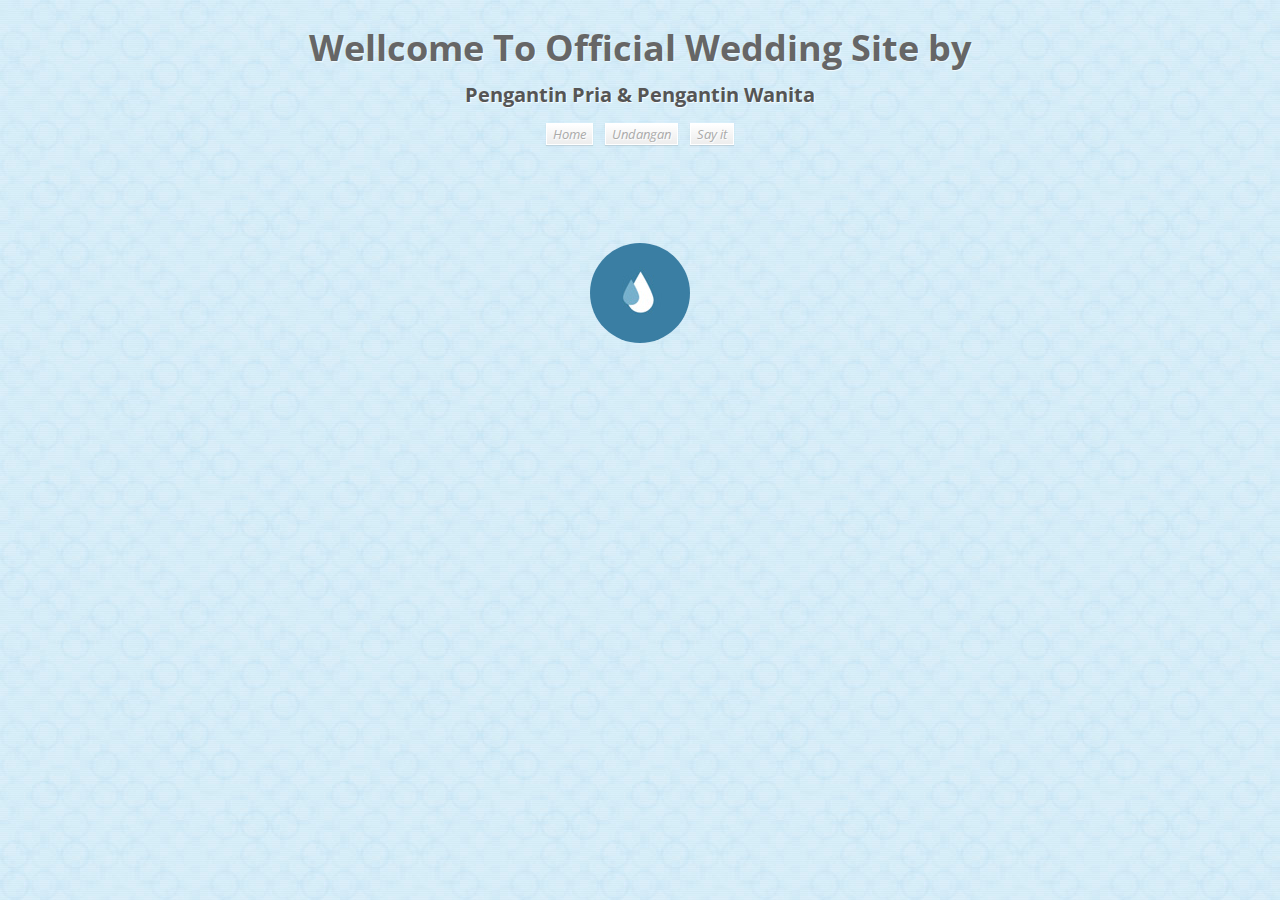
<file: index.html>
<!DOCTYPE html>
<html lang="en">
    <head>
		<meta charset="UTF-8" />
        <meta http-equiv="X-UA-Compatible" content="IE=edge,chrome=1"> 
		<meta name="viewport" content="width=device-width, initial-scale=1.0"> 
        <title>Official Wedding Site</title>
        <link rel="shortcut icon" href="../favicon.ico"> 
        <link rel="stylesheet" type="text/css" href="css/style.css" />
		<link href='http://fonts.googleapis.com/css?family=Open+Sans+Condensed:700,300|McLaren' rel='stylesheet' type='text/css' />
		<script type="text/javascript" src="js/modernizr.custom.79639.js"></script> 
		<!--[if lte IE 8]><style>.support-note .note-ie{display:block;}</style><![endif]-->
    </head>
    <body>
        <div class="container">
			
			<header>
			
				<h1><strong>Wellcome To Official Wedding Site by</strong></h1>
					<h2><strong>Pengantin Pria & Pengantin Wanita</strong></h2>

						<nav class="buttons">
							<a href="index.html">Home</a>
							<a href="undangan/index.html">Undangan</a>
							<a href="comment/index.php">Say it</a>
						</nav>

				<div class="support-note"><!-- let's check browser support with modernizr -->
					<span class="no-csstransforms">CSS transforms are not supported in your browser</span>
					<span class="no-csstransitions">CSS transitions are not supported in your browser</span>
					<span class="note-ie">Sorry, only modern browsers.</span>
				</div>
				
			</header>
			
			<section class="main">
				
				<h2 class="cs-text">
					<span>W</span>
					<span>E</span>
					<span>L</span>
					<span>C</span>
					<span>O</span>
					<span>M</span>
					<span>E</span>
					<span></span>
				</h2>
				
			</section>
			
        </div>
    </body>
</html>
</file>
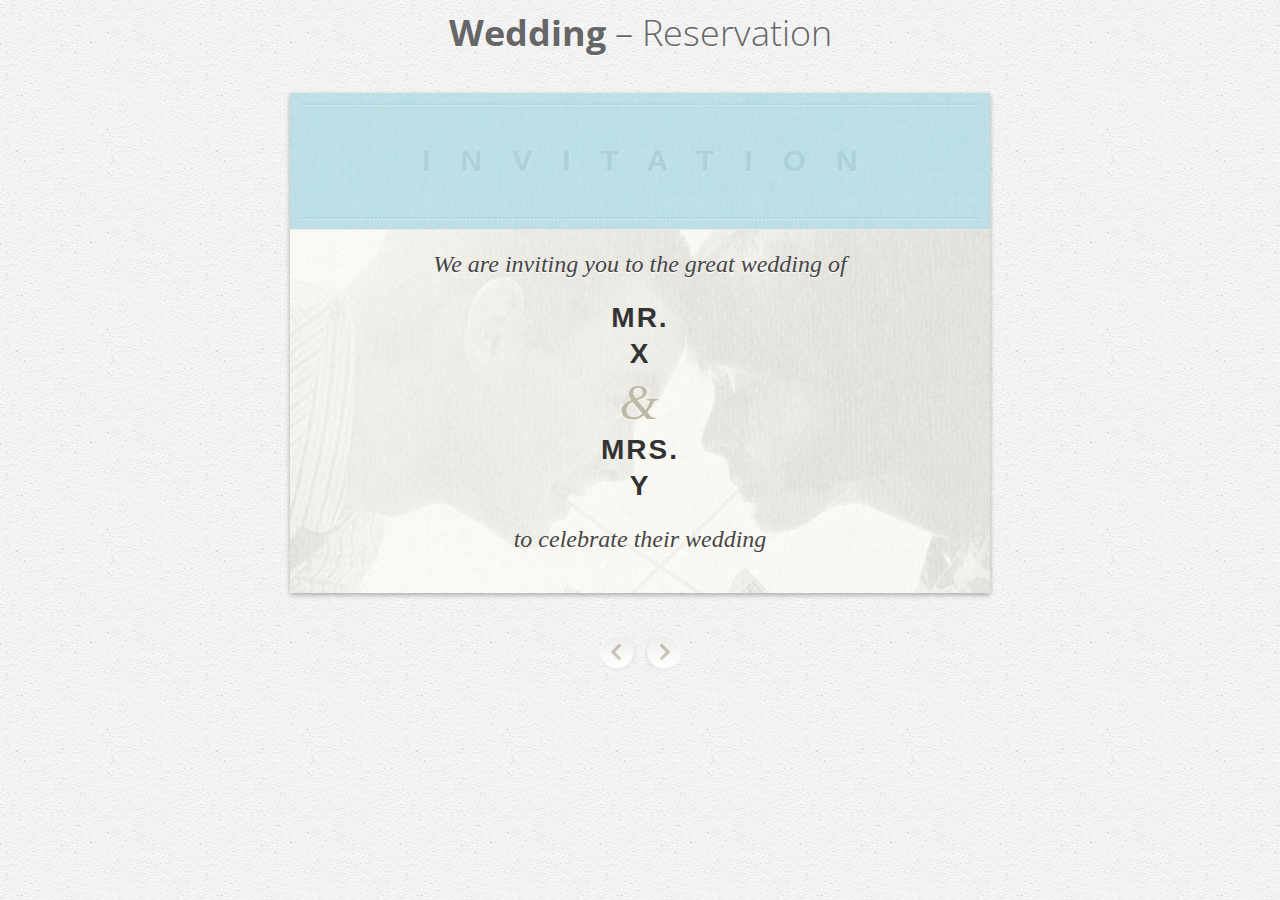
<file: undangan/index.html>
<!DOCTYPE html>
<html lang="en">
	<head>
		<meta charset="UTF-8" />
		<meta http-equiv="X-UA-Compatible" content="IE=edge,chrome=1"> 
		<meta name="viewport" content="width=device-width, initial-scale=1.0"> 
		<title>Reservation</title>
		<link rel="shortcut icon" href="../favicon.ico"> 
		<link rel="stylesheet" type="text/css" href="css/style.css" />
		<link rel="stylesheet" type="text/css" href="css/custom3.css" />
		<link href='http://fonts.googleapis.com/css?family=Open+Sans+Condensed:700,300' rel='stylesheet' type='text/css' />
		<script type="text/javascript" src="js/modernizr.custom.79639.js"></script> 
		<!--[if lte IE 10]><link rel="stylesheet" type="text/css" href="css/customIE.css" /><![endif]-->
		<noscript><link rel="stylesheet" type="text/css" href="css/noJS.css" /></noscript>
	</head>
	<body>
			<div class="container">

							
			<header>
			
				<h1><strong>Wedding</strong> &ndash; Reservation</h1>
		
				<div class="support-note"><!-- let's check browser support with modernizr -->
					<span class="no-csstransforms">CSS transforms are not supported in your browser</span>
					<span class="no-csstransforms3d">CSS 3D transforms are not supported in your browser</span>
					<span class="no-csstransitions">CSS transitions are not supported in your browser</span>
				</div>
				
			</header>
			
			<section class="main">

				<div class="bb-custom-wrapper">
					<div id="bb-bookblock" class="bb-bookblock">
						<div class="bb-item">
							<div class="bb-custom-content bb-custom-bg">
								<h3>Invitation</h3>
								<p>We are inviting you to the great wedding of</p>
								<h4>Mr.<br>X<span>&amp;</span> Mrs.<br>Y</h4>
								<p>to celebrate their wedding</p>
							</div>
						</div>
						<div class="bb-item">
							<div class="bb-custom-content">
								<div class="bb-custom-circle"></div>
								<div id="folder" class="folder">
									<div class="folder-cover"><span>Click me to open &rarr;</span></div>
									<div class="folder-inner">
										<a id="folder-close" href="#">&larr; close</a>
										<h4>Location</h4>
										<p>Monday, January 1, 9999 
											<br>at 1:00 p.m. 
											<br>City 
											<br>Location 
											<br>City, Province</p>
									</div>
									<div class="folder-fold"></div>
								</div>
							</div>
						</div>
						<div class="bb-item">
							<div class="bb-custom-content">
								<div class="bb-custom-last">
									<p>"There is no remedy for love than to love more."</p>
									<h4>Thank you<span>&amp;</span>see you soon!</h4>
									<p>Please contact us if you have any questions.</p>
								</div>
							</div>
						</div>
					</div>
				</div>
				<nav class="bb-custom-nav">
					<a id="bb-nav-prev" href="#">Previous</a>
					<a id="bb-nav-next" href="#">Next</a>
				</nav>
				
			</section>
			
        </div>
		<script type="text/javascript" src="http://ajax.googleapis.com/ajax/libs/jquery/1.8.0/jquery.min.js"></script>
		<script type="text/javascript" src="js/jquerypp.custom.js"></script>
        <script type="text/javascript" src="js/jquery.bookblock.js"></script>
		<script type="text/javascript" src="js/script.js"></script>
	</body>
</html>
</file>
<file: undangan/css/custom3.css>
.bb-custom-wrapper {
	background: rgba(255,255,255,0.1);
	width: 700px;
	height: 500px;
	position: relative;
	-webkit-box-sizing: content-box;
	-moz-box-sizing: content-box;
	box-sizing: content-box;
	margin: 40px auto;
	box-shadow: 0px 2px 5px rgba(0, 0, 0, 0.3);
	font-family: "Montserrat", Arial;
}

.bb-bookblock {
	width: 700px;
	height: 500px;
}

.bb-custom-content {
	text-align: center;
	background: #f4f2e5 url(../images/paper.jpg) bottom center;
	width: 100%;
	height: 100%;
}

.bb-custom-bg {
	background-image: url(../images/faces.jpg);
}

.bb-custom-content h3 {
	text-indent: 30px;
	letter-spacing: 30px;
	line-height: 96px;
	padding: 20px;
	color: #AED1D8;
	font-size: 30px;
	display: block;
	text-transform: uppercase;
	position: relative;
	background: rgba(84, 201, 234, 0.3);
	margin: 0;
	text-shadow: 1px 1px 1px rgba(255, 255, 255, 0.2);
}

.bb-custom-content h3:before,
.bb-custom-content h3:after {
	content: '';
	position: absolute;
	height: 10px;
	border-top: 2px dotted rgba(0,0,0,0.05);
	box-shadow: inset 0 1px 1px rgba(255,255,255,0.2);
	bottom: 0px;
	left: 10px;
	right: 10px;
}
.bb-custom-content h3:before {
	bottom: auto;
	top: 10px;
}

.bb-custom-content p, 
.bb-custom-content h4 span,
.bb-bookblock .folder-cover span{
	font-family: Baskerville, "Baskerville Old Face", "Hoefler Text", Garamond, "Times New Roman", serif;
	font-style: italic;
	font-size: 24px;
	display: block;
	color: #454545;
	text-shadow: 0 1px 1px #fff;
	margin: 0;
}

.bb-custom-content p {
	padding: 22px;
}

.bb-custom-content h4 {
	font-size: 28px;
	line-height: 36px;
	letter-spacing: 2px;
	text-transform: uppercase;
	margin: 0;
}

.bb-custom-content h4 span {
	font-size: 50px;
	color: #bdbaa7;
	font-weight: 400;
	line-height: 60px;
}

nav.bb-custom-nav  {
	width: 85px;
	margin: 20px auto 0;
}

nav.bb-custom-nav a {
	float: right;
	width: 40px;
	height: 40px;
	background: url(../images/nav.png) center right;
	text-indent: -90000px;
}

nav.bb-custom-nav a:first-child {
	background-position: center left;
	margin-right: 5px;
	float: left;
}


.bb-bookblock .folder {
	width : 50%;
	height: 100%;
	position: relative;
	-webkit-perspective: 800px;
	-moz-perspective: 800px;
	-o-perspective: 800px;
	-ms-perspective: 800px;
	perspective: 800px;
	
}

.bb-bookblock .folder-cover, 
.bb-bookblock .folder-inner {
	position: absolute;
	width: 330px;
	top: 10px;
	left: 10px;
	bottom: 10px;
	z-index: 3;
}

.bb-bookblock .folder-cover {
	background: #f7f7f7;
	background: -moz-linear-gradient(left, #f7f7f7 0%, #ffffff 12%, #ededed 100%);
	background: -webkit-linear-gradient(left, #f7f7f7 0%,#ffffff 12%,#ededed 100%);
	background: -o-linear-gradient(left, #f7f7f7 0%,#ffffff 12%,#ededed 100%);
	background: -ms-linear-gradient(left, #f7f7f7 0%,#ffffff 12%,#ededed 100%);
	background: linear-gradient(to right, #f7f7f7 0%,#ffffff 12%,#ededed 100%);
	box-shadow: 
		inset -2px 0 5px rgba(255,255,255,0.4), 
		1px 1px 3px rgba(0,0,0,0.2), 
		2px 0 3px rgba(0,0,0,0.2);
}

.bb-bookblock .folder-inner {
	top: 20px;
	height: 460px;
	padding-top: 130px;
	background: url(../images/paper_blue.jpg) center center;
	box-shadow:  
		inset 0 -2px 2px rgba(255,255,255,0.4), 
		inset 0 2px 2px rgba(255,255,255,0.2), 
		1px 0 2px rgba(0,0,0,0.1);
	z-index: 2;
	-webkit-transition: -webkit-transform 300ms ease-in-out;
	-moz-transition: -moz-transform 300ms ease-in-out;
	-o-transition: -o-transform 300ms ease-in-out;
	-ms-transition: -ms-transform 300ms ease-in-out;
	transition: transform 300ms ease-in-out;
}

.bb-bookblock .folder-fold {
	background: #ffffff;
	background: -moz-linear-gradient(left, #ffffff 0%, #f2f2f2 4%, #ffffff 88%, #f7f7f7 100%);
	background: -webkit-linear-gradient(left, #ffffff 0%,#f2f2f2 4%,#ffffff 88%,#f7f7f7 100%);
	background: -o-linear-gradient(left, #ffffff 0%,#f2f2f2 4%,#ffffff 88%,#f7f7f7 100%);
	background: -ms-linear-gradient(left, #ffffff 0%,#f2f2f2 4%,#ffffff 88%,#f7f7f7 100%);
	background: linear-gradient(to right, #ffffff 0%,#f2f2f2 4%,#ffffff 88%,#f7f7f7 100%);
	position: absolute;
	right: 10px;
	width: 60px;
	top: 10px;
	bottom: 10px;
	z-index: 4;
	-webkit-transform-origin: 100% 50%;
	-moz-transform-origin: 100% 50%;
	-o-transform-origin: 100% 50%;
	-ms-transform-origin: 100% 50%;
	transform-origin: 100% 50%;
}

.bb-bookblock .folder-cover span {
	cursor: pointer;
	margin: 220px 0 0 50px;
	display: block;
	background: rgba(255,255,255,0.4);
	text-align: left;
	font-size: 16px;
	padding: 10px 0 10px 30px;
	border-radius: 10px 0 0 10px;
	box-shadow: 1px 1px 1px rgba(0,0,0,0.05);
	border: 1px solid rgba(255,255,255,0.2);
	border-right: none;
}

#folder-close {
	color: #333;
	font-size: 12px;
	text-transform: uppercase;
	position: absolute;
	right: 10px;
	top: 10px;
	text-shadow: 0 1px 1px rgba(255,255,255,0.5);
}

.bb-custom-last {
	height: 100%;
	padding-top: 110px;
	box-shadow: 
		inset 0 100px 0 rgba(231, 152, 213, 0.1), 
		inset 0 -100px 0 rgba(231, 152, 213, 0.1);
}

.bb-custom-circle {
	width: 200px;
	height: 200px;
	position: absolute;
	top: 50%;
	right: 80px;
	margin-top: -100px;
	border-radius: 50%;
	box-shadow: 0 0 0 15px rgba(84, 201, 234, 0.3);
	background: url(../images/faces.jpg) -288px -210px;
	z-index: 0;
}
</file>
<file: undangan/css/customIE.css>
.bb-bookblock .folder-inner {
	left: 320px;
}

.bb-bookblock .folder-fold,
.bb-bookblock .folder-cover span,
#folder-close {
	display: none;
}
</file>
<file: undangan/css/noJS.css>
/* No JavaScript Style for demos */

.bb-bookblock, ul.bb-custom-grid li {
	width: auto;
	height: auto;
}

.bb-item {
	display: block;
	position: relative;
}

.bb-custom-wrapper {
	height: auto;
}

.bb-custom-content {
	height: 470px;
}

.bb-bookblock .folder-inner {
	left: 320px;
}

.bb-bookblock .folder-fold,
.bb-bookblock .folder-cover span,
#folder-close {
	display: none;
}
</file>
<file: css/style.css>
@import url('normalize.css');

body{
	background-image: url(../images/bg.jpg); 
	font-family: 'Open Sans Condensed','Arial Narrow', serif;
	font-weight: 400;
	font-size: 15px;
	color: #333;
	-webkit-font-smoothing: antialiased;
	overflow-y: scroll;
	overflow-x: hidden;
    min-height: 100%
}
a{
	color: #555;
	text-decoration: none;
}
.container{
	width: 100%;
	position: relative;
}
.clr{
	clear: both;
	padding: 0;
	height: 0;
	margin: 0;
}
.main{
	width: 90%;
	margin: 0 auto;
	position: relative;
}
.container > header{
	margin: 10px;
	padding: 20px 10px 10px 10px;
	position: relative;
	display: block;
	text-shadow: 1px 1px 1px rgba(0,0,0,0.2);
    text-align: center;
}
.container > header h1{
	font-size: 36px;
	line-height: 36px;
	margin: 0;
	position: relative;
	font-weight: 300;
	color: #666;
	text-shadow: 1px 1px 1px rgba(255,255,255,0.7);
}
.container > header h2{
	font-size: 20px;
	font-weight: 300;
	margin: 0;
	padding: 15px 0 5px 0;
	color: #555;
	position: relative;
	text-shadow: 1px 1px 1px rgba(255,255,255,0.9);
}

/* Buttons Style */
.buttons{
    text-align:center;
	display: block;
	line-height: 30px;
	padding: 5px 0px;
}
.buttons a{
    display: inline-block;
	font-style: italic;
	margin: 0px 4px;
	padding: 0px 6px;
	color: #aaa;
	line-height: 20px;	
	font-size: 13px;
	text-shadow: 1px 1px 1px #fff;
	border: 1px solid #fff;
	background: #ffffff; /* Old browsers */
	background: -moz-linear-gradient(top, #ffffff 0%, #f6f6f6 47%, #ededed 100%); /* FF3.6+ */
	background: -webkit-gradient(linear, left top, left bottom, color-stop(0%,#ffffff), color-stop(47%,#f6f6f6), color-stop(100%,#ededed)); /* Chrome,Safari4+ */
	background: -webkit-linear-gradient(top, #ffffff 0%,#f6f6f6 47%,#ededed 100%); /* Chrome10+,Safari5.1+ */
	background: -o-linear-gradient(top, #ffffff 0%,#f6f6f6 47%,#ededed 100%); /* Opera 11.10+ */
	background: -ms-linear-gradient(top, #ffffff 0%,#f6f6f6 47%,#ededed 100%); /* IE10+ */
	background: linear-gradient(top, #ffffff 0%,#f6f6f6 47%,#ededed 100%); /* W3C */
	filter: progid:DXImageTransform.Microsoft.gradient( startColorstr='#ffffff', endColorstr='#ededed',GradientType=0 ); /* IE6-9 */
	box-shadow: 0 1px 1px rgba(0, 0, 0, 0.1);
}
.buttons a:hover{
	color: #333;
	background: #fff;
}
.buttons a:active{
	background: #fff;
}
.buttons a.current,
.buttons a.current:hover{
	background: #f0f0f0;
	border-color: #d9d9d9;
	color: #aaa;
	box-shadow: 0 1px 1px rgba(255,255,255,0.7);
	filter: progid:DXImageTransform.Microsoft.gradient( startColorstr='#f6f6f6', endColorstr='#f6f6f6',GradientType=0 ); /* IE6-9 */
} /*End buttons*/


.support-note span{
	color: #ac375d;
	font-size: 16px;
	display: none;
	font-weight: bold;
	text-align: center;
	padding: 5px 0;
}
.no-cssanimations .support-note span.no-cssanimations,
.no-csstransforms .support-note span.no-csstransforms,
.no-csstransforms3d .support-note span.no-csstransforms3d,
.no-csstransitions .support-note span.no-csstransitions{
	display: block;
}
.cs-text {
	font-size: 50px;
	text-transform: uppercase;
	margin: 80px auto 0 auto;
	width: 580px;
	height: 100px;
	padding-left: 20px;
	font-family: 'McLaren', Arial;
	font-weight: 400;
	position: relative;
}

/* Micro clearfix hack by Nicolas Gallagher http://nicolasgallagher.com/micro-clearfix-hack/ */
.cs-text:before,
.cs-text:after {
	content: " ";
    display: table;
}

.cs-text:after {
	clear: both;
}
/* end clearfix hack */

.cs-text span {
	cursor: default;
	display: block;
	float: left;
	border-radius: 50%;
	width: 100px;
	height: 100px;
	line-height: 100px;
	text-align: center;
	margin: 0 0 0 -20px;
	color: rgba(255,255,255,0.95);
	text-shadow: 0 -1px 1px rgba(0,0,0,0.1);
	-webkit-transition: all 0.4s ease-in-out;
	-moz-transition: all 0.4s ease-in-out;
	-o-transition: all 0.4s ease-in-out;
	-ms-transition: all 0.4s ease-in-out;
	transition: all 0.4s ease-in-out;
}

.cs-text span:nth-child(odd) {
	background: rgba(118,176,204, 0.8) url(../images/noise.png); 
}

.cs-text span:nth-child(even) {
	background: rgba(58,126,162, 0.8) url(../images/noise.png); 
}

.cs-text span:nth-child(1) {
	-webkit-transform: translate(300%) translate(-60px);
	-moz-transform: translate(300%) translate(-60px);
	-o-transform: translate(300%) translate(-60px);
	-ms-transform: translate(300%) translate(-60px);
	transform: translate(300%) translate(-60px);
}

.cs-text span:nth-child(2) {
	-webkit-transform: translate(200%) translate(-40px);
	-moz-transform: translate(200%) translate(-40px);
	-o-transform: translate(200%) translate(-40px);
	-ms-transform: translate(200%) translate(-40px);
	transform: translate(200%) translate(-40px);
}

.cs-text span:nth-child(3) {
	-webkit-transform: translate(100%) translate(-20px);
	-moz-transform: translate(100%) translate(-20px);
	-o-transform: translate(100%) translate(-20px);
	-ms-transform: translate(100%) translate(-20px);
	transform: translate(100%) translate(-20px);
}

.cs-text span:nth-child(5) {
	-webkit-transform: translate(-100%) translate(20px);
	-moz-transform: translate(-100%) translate(20px);
	-o-transform: translate(-100%) translate(20px);
	-ms-transform: translate(-100%) translate(20px);
	transform: translate(-100%) translate(20px);
}

.cs-text span:nth-child(6) {
	-webkit-transform: translate(-200%) translate(40px);
	-moz-transform: translate(-200%) translate(40px);
	-o-transform: translate(-200%) translate(40px);
	-ms-transform: translate(-200%) translate(40px);
	transform: translate(-200%) translate(40px);
}

.cs-text span:nth-child(7) {
	-webkit-transform: translate(-300%) translate(60px);
	-moz-transform: translate(-300%) translate(60px);
	-o-transform: translate(-300%) translate(60px);
	-ms-transform: translate(-300%) translate(60px);
	transform: translate(-300%) translate(60px);
}

.cs-text span:not(:last-child) {
	opacity: 0;
	pointer-events: none;
}

.cs-text span:last-child{
	position: absolute;
	top: 0;
	left: 50%;
	margin-left: -50px;
	z-index: 100;
	background: url(../images/logo.jpg) no-repeat center center;
}

.cs-text:hover span:not(:last-child){
	-webkit-transform: translate(0%);
	-moz-transform: translate(0%);
	-o-transform: translate(0%);
	-ms-transform: translate(0%);
	transform: translate(0%);
	opacity: 1;
}

.cs-text:hover span:last-child {
	opacity: 0;
	-webkit-transform: scale(1.4);
	-moz-transform: scale(1.4);
	-o-transform: scale(1.4);
	-ms-transform: scale(1.4);
	transform: scale(1.4);
}
</file>
<file: undangan/css/style.css>
/*General Style CSS*/
@import url('normalize.css');
body{
	font-family: 'Open Sans Condensed','Arial Narrow', serif;
	background: #ddd url(../images/bg.jpg) repeat top left;
	font-weight: 400;
	font-size: 15px;
	color: #333;
	-webkit-font-smoothing: antialiased;
	overflow-y: scroll;
	overflow-x: hidden;
}
a, a:hover, a:active, a:focus{
	color: #555;
	text-decoration: none;
	outline: none;
}
.container{
	width: 100%;
	position: relative;
}
.clr{
	clear: both;
	padding: 0;
	height: 0;
	margin: 0;
}
.main{
	width: 90%;
	margin: 0 auto;
	position: relative;
}
.container > header{
	margin: 10px;
	padding: 5px 2px 2px 2px;
	position: relative;
	display: block;
	text-shadow: 1px 1px 1px rgba(0,0,0,0.2);
    text-align: center;
}
.container > header h1{
	font-size: 36px;
	line-height: 36px;
	margin: 0;
	position: relative;
	font-weight: 300;
	color: #666;
	text-shadow: 1px 1px 1px rgba(255,255,255,0.7);
}
.container > header h2{
	font-size: 14px;
	font-weight: 300;
	margin: 0;
	padding: 15px 0 5px 0;
	color: #888;
	font-family: Cambria, Georgia, serif;
	font-style: italic;
	text-shadow: 1px 1px 1px rgba(255,255,255,0.9);
}

.support-note span{
	color: #ac375d;
	font-size: 16px;
	display: none;
	font-weight: bold;
	text-align: center;
	padding: 5px 0;
}
.no-cssanimations .support-note span.no-cssanimations,
.no-csstransforms .support-note span.no-csstransforms,
.no-csstransforms3d .support-note span.no-csstransforms3d,
.no-csstransitions .support-note span.no-csstransitions{
	display: block;
}
/*End*/

/*General Flip Style*/
.bb-bookblock {
	width: 400px;
	height: 300px;
	position: relative;
	background: #fff;
	z-index: 100;
}

.bb-page {
	width: 50%;
	height: 100%;
	left: 50%;
	position: absolute;

	-webkit-transform-style: preserve-3d;
	-moz-transform-style: preserve-3d;
	-o-transform-style: preserve-3d;
	-ms-transform-style: preserve-3d;
	transform-style: preserve-3d;

	-webkit-transform-origin: left center;
	-moz-transform-origin: left center;
	-o-transform-origin: left center;
	-ms-transform-origin: left center;
	transform-origin: left center;
}

.bb-page > div,
.bb-outer,
.bb-content {
	position: absolute;
	height: 100%;
	top: 0;
	left: 0;
}

.bb-content {
	background: #fff;
}

.bb-inner {
	position: relative;
	width: 100%;
	height: 100%;
}

.bb-overlay, .bb-outer {
	-webkit-backface-visibility: hidden;
	-moz-backface-visibility: hidden;
	-o-backface-visibility: hidden;
	-ms-backface-visibility: hidden;
	backface-visibility: hidden;
}

.bb-page > div {
	width: 100%;
	-webkit-transform-style: preserve-3d;
	-moz-transform-style: preserve-3d;
	-o-transform-style: preserve-3d;
	-ms-transform-style: preserve-3d;
	transform-style: preserve-3d;

	-webkit-backface-visibility: hidden;
	-moz-backface-visibility: hidden;
	-o-backface-visibility: hidden;
	-ms-backface-visibility: hidden;
	backface-visibility: hidden;
}

.bb-back {
	-webkit-transform: rotateY(-180deg);
	-moz-transform: rotateY(-180deg);
	-o-transform: rotateY(-180deg);
	-ms-transform: rotateY(-180deg);
	transform: rotateY(-180deg);
}

.bb-outer {
	width: 100%;
	overflow: hidden;
	z-index: 999;
}

.bb-overlay, 
.bb-flipoverlay {
	background-color: rgba(0, 0, 0, 0.7);
	position: absolute;
	top: 0px;
	left: 0px;
	width: 100%;
	height: 100%;
	opacity: 0;
}

.bb-flipoverlay {
	background-color: rgba(0, 0, 0, 0.2);
}

.bb-bookblock > div.bb-page:first-child,
.bb-bookblock > div.bb-page:first-child .bb-back {
	-webkit-transform: rotateY(180deg);
	-moz-transform: rotateY(180deg);
	-o-transform: rotateY(180deg);
	-ms-transform: rotateY(180deg);
	transform: rotateY(180deg);
}

.bb-item {
	width: 100%;
	height: 100%;
	position: absolute;
	top: 0;
	left: 0;
	display: none;
	background: #fff;
}
</file>
